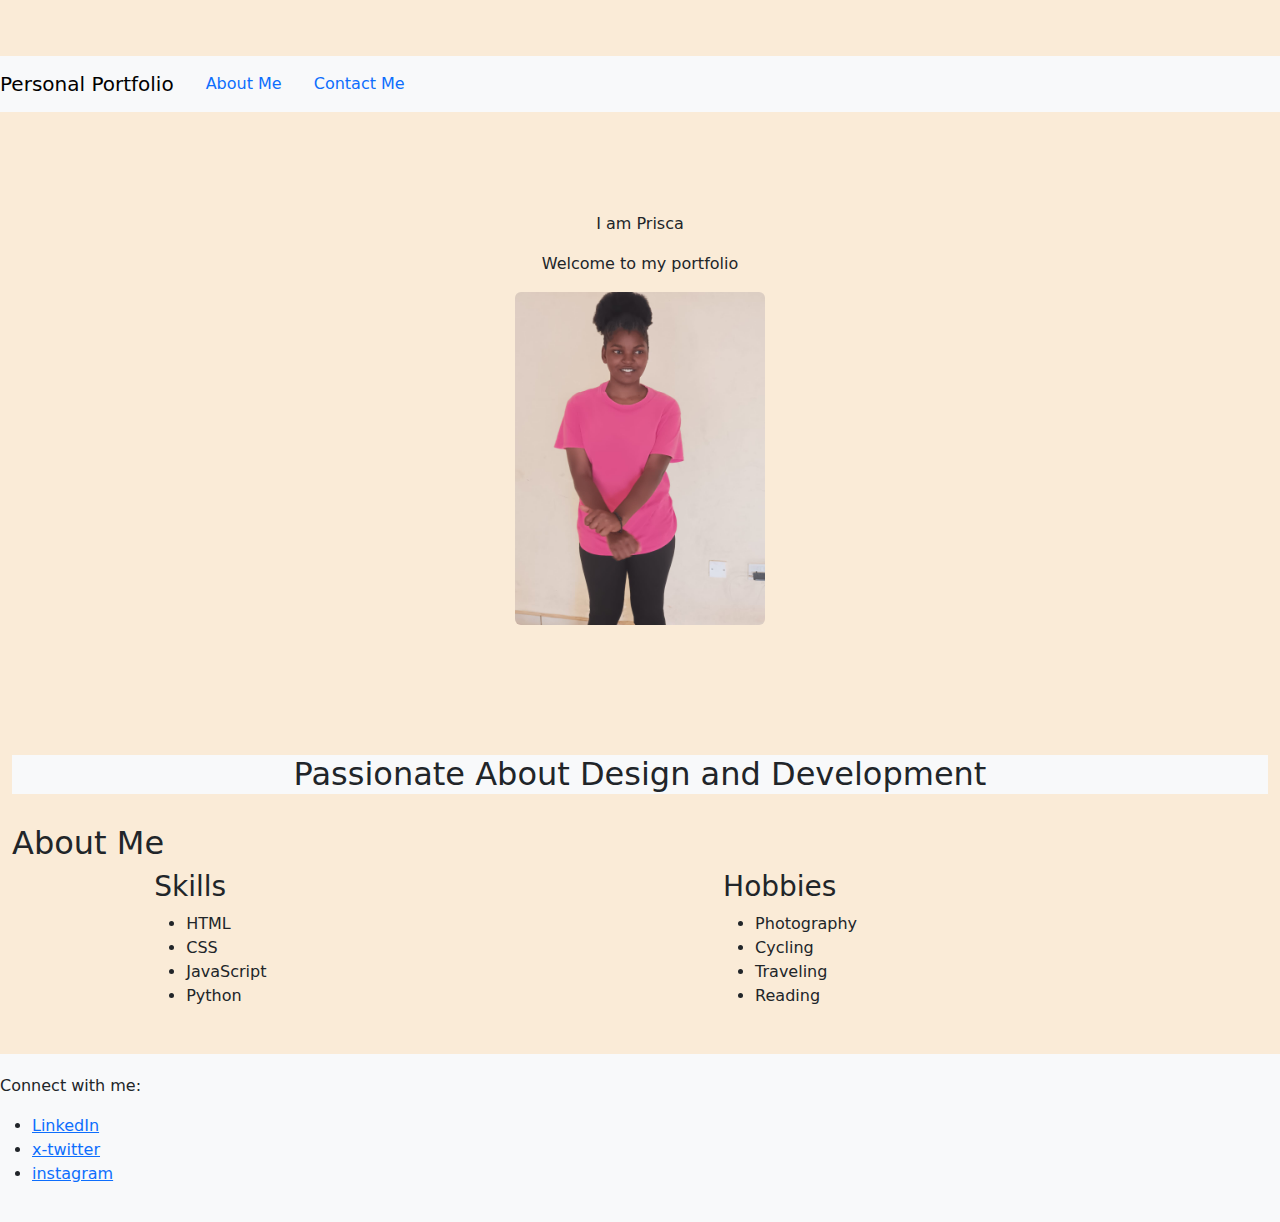
<file: index.html>
<!DOCTYPE html>
<html lang="en">
<head>
    <meta charset="UTF-8">
    <meta name="viewport" content="width=device-width, initial-scale=1.0">
    <title>Personal Portfolio</title>
    <link href="bootstrap/css/bootstrap.css" rel="stylesheet">
     <link href="bootstrap/css/bootstrap.min.css" rel="stylesheet">
     <link href="bootstrap/css/bootstrap-grid.css" rel="stylesheet">
     <link href="bootstrap/css/bootstrap-grid.min.css" rel="stylesheet">
    <link href="https://cdn.jsdelivr.net/npm/bootstrap@5.3.3/dist/css/bootstrap.min.css" rel="stylesheet" integrity="sha384-QWTKZyjpPEjISv5WaRU9OFeRpok6YctnYmDr5pNlyT2bRjXh0JMhjY6hW+ALEwIH" crossorigin="anonymous">
    <link href="css/style.css" rel="stylesheet">
</head>
<body style=" padding-top: 56px;">

        <nav class="navbar navbar-expand-lg navbar-light bg-light">
        <a class="navbar-brand" href="#">Personal Portfolio</a>
        <button class="navbar-toggler" type="button" data-toggle="collapse" data-target="#navbarNav" aria-controls="navbarNav" aria-expanded="false" aria-label="Toggle navigation">
            <span class="navbar-toggler-icon"></span>
        </button>
        <div class="collapse navbar-collapse" id="Nav">
            <ul class="nav justify-content-end">
                <li class="nav-item justify-content-end">
                    <a class="nav-link" href="#skillsDiv">About Me</a>
                </li>
                <li class="nav-item justify-content-end">
                    <a class="nav-link" href="public/contact.html">Contact Me</a>
                </li>
            </ul>
        </div>
    </nav>
        <div class="container-fluid">
    <div class="grid-container">
        </div>
         <div id="headDiv">
             <div class="text-center">
                 <p>I am Prisca</p>
                 <p>Welcome to my portfolio</p>
  <img src="assets/prisca.jpg" class="rounded" alt="my photo" width="250";length="250">
</div>
         </div>
         <div id="taglineDiv">
              <h2>Passionate About Design and Development</h2>
         </div>
         <div id="skillsDiv">
              <div class="row justify-content-evenly">
                  <h2>About Me</h2>
    <div class="col-4">
        <h3>Skills</h3>
                <ul>
                    <li>HTML</li>
                    <li>CSS</li>
                    <li>JavaScript</li>
                    <li>Python</li>
                </ul>
    </div>
    <div class="col-4">
       <h3>Hobbies</h3>
                <ul>
                    <li>Photography</li>
                    <li>Cycling</li>
                    <li>Traveling</li>
                    <li>Reading</li>
                </ul>
    </div>
  </div>
</div>
         </div>
         <div id="footerDiv">
             <p>Connect with me:</p>
             <ul>
        <li><a href="https://linkedin.com" target="Prisca Muli">LinkedIn</a></li>
            <li> <a href="https://x.com" target="Prisca">x-twitter</a></li>
        <li><a href="https://instagram.com" target="prisca">instagram</a></li>
             </ul>
         </div>
</body>
</html>
</file>
<file: css/style.css>
.grid-container{
    display: grid;
    grid-template-areas:
    'hd hd hd hd'
    'td td td td'
    'shd shd shd shd'
    'fd fd fd fd'
     ;
}
body{
    background-color:antiquewhite;
}
#headDiv{
    grid-area: hd;
    text-align: center;
    padding: 100px 0;

}
#taglineDiv{
    grid-area: td;
    text-align: center;
    margin: 30px 0;
    background-color: #f8f9fa;
}
#skillsDiv{
    grid-area: shd;
    margin: 30px 0;

}
#footerDiv{
    grid-area: fd;
            padding: 20px 0;
            background-color: #f8f9fa;
}
 #contact {
     margin: 30px auto;
     max-width: 600px;
 }
@media only screen and (max-width: 600px) {

  .grid-container{
    display: grid;
    grid-template-areas:
    'hd hd hd hd'
    'td td td td'
    'shd shd shd shd'
    'fd fd fd fd'
     ;
}
}
</file>
